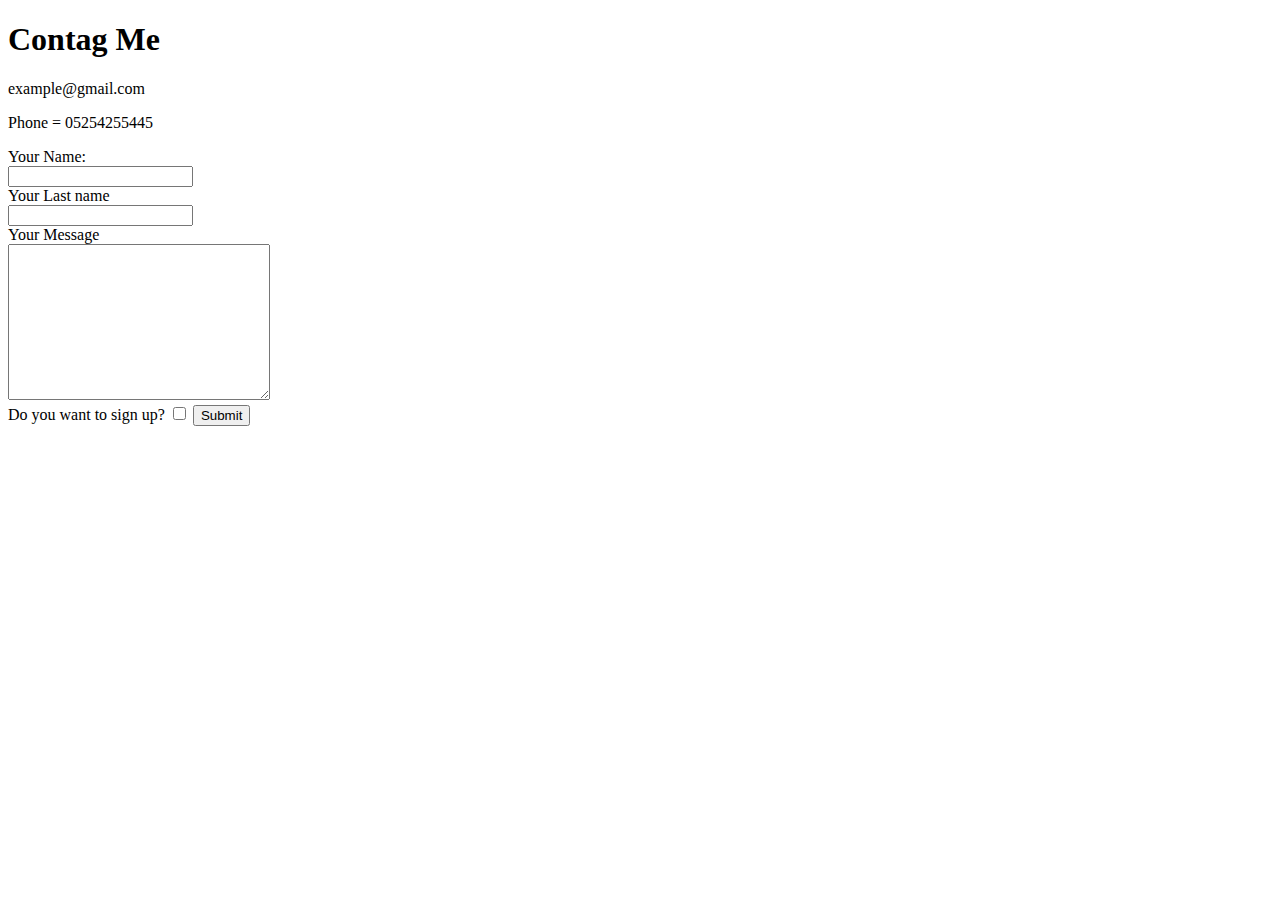
<file: contag.html>
<!DOCTYPE html>
<html lang="en">
<head>
    <meta charset="UTF-8">
    <meta http-equiv="X-UA-Compatible" content="IE=edge">
    <meta name="viewport" content="width=device-width, initial-scale=1.0">
    <title>Contag Me</title>
</head>
<body>
    <h1>Contag Me</h1>
    <p>example@gmail.com</p>
    <p>Phone = 05254255445</p>
    <form action="mailto:kadir.yz264@gmail.com" method="post">
        <label for="">Your Name:</label><br>
        <input type="text"><br>
        <label for="">Your Last name</label><br>
        <input type="text" name="" id=""><br>
        <label>Your Message</label><br>
        <textarea name="" id="" cols="30" rows="10"></textarea><br>
        <label for="">Do you want to sign up?</label>
        <input type="checkbox">
        <input type="submit" name="" id="">
    </form>

</body>
</html>
</file>
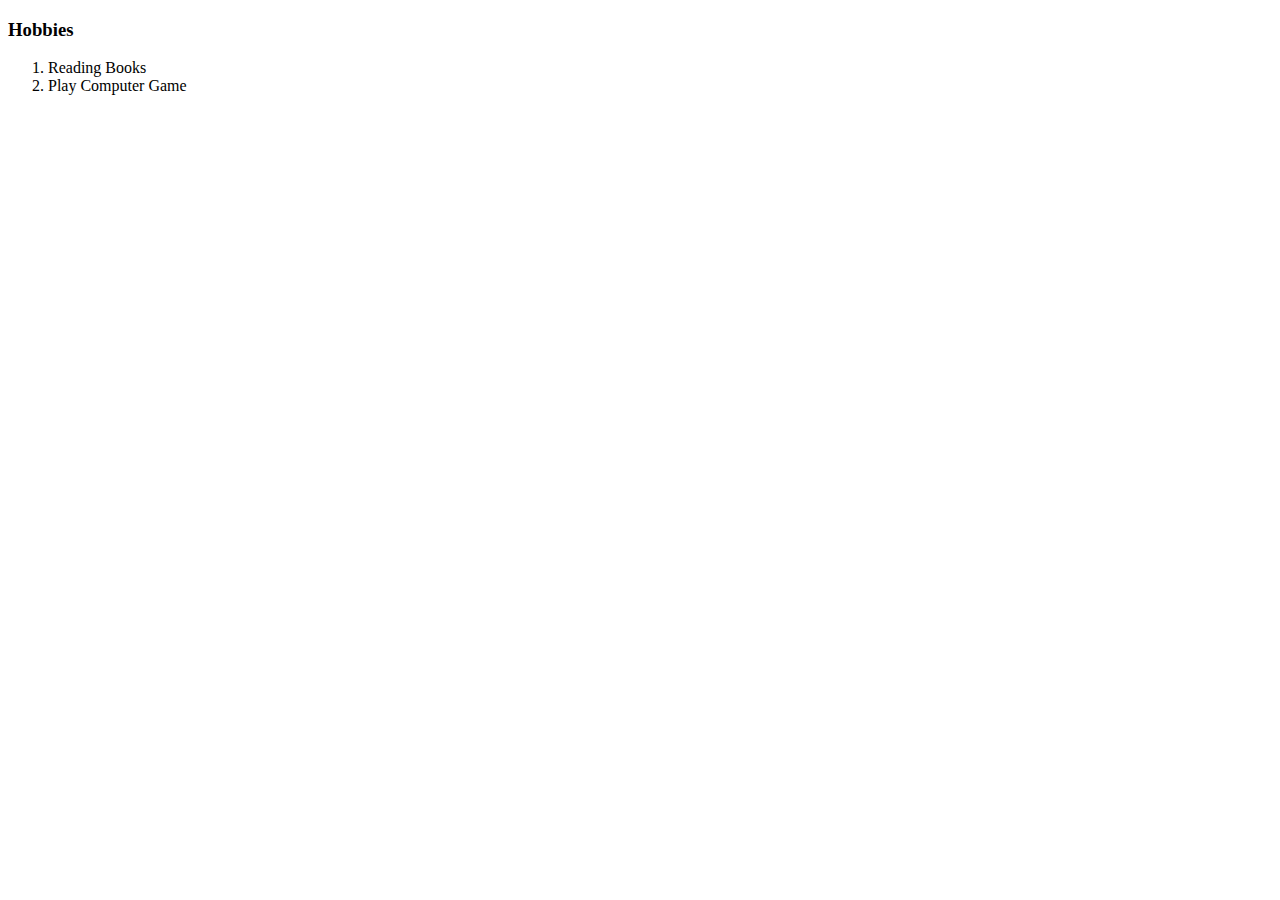
<file: hobbies.html>
<!DOCTYPE html>
<html lang="en">
<head>
    <meta charset="UTF-8">
    <meta http-equiv="X-UA-Compatible" content="IE=edge">
    <meta name="viewport" content="width=device-width, initial-scale=1.0">
    <title>My Hobbies</title>
</head>
<body>
    <h3>Hobbies</h3>
        <ol>
            <li>Reading Books</li>
            <li>Play Computer Game</li>
        </ol>
</body>
</html>
</file>
